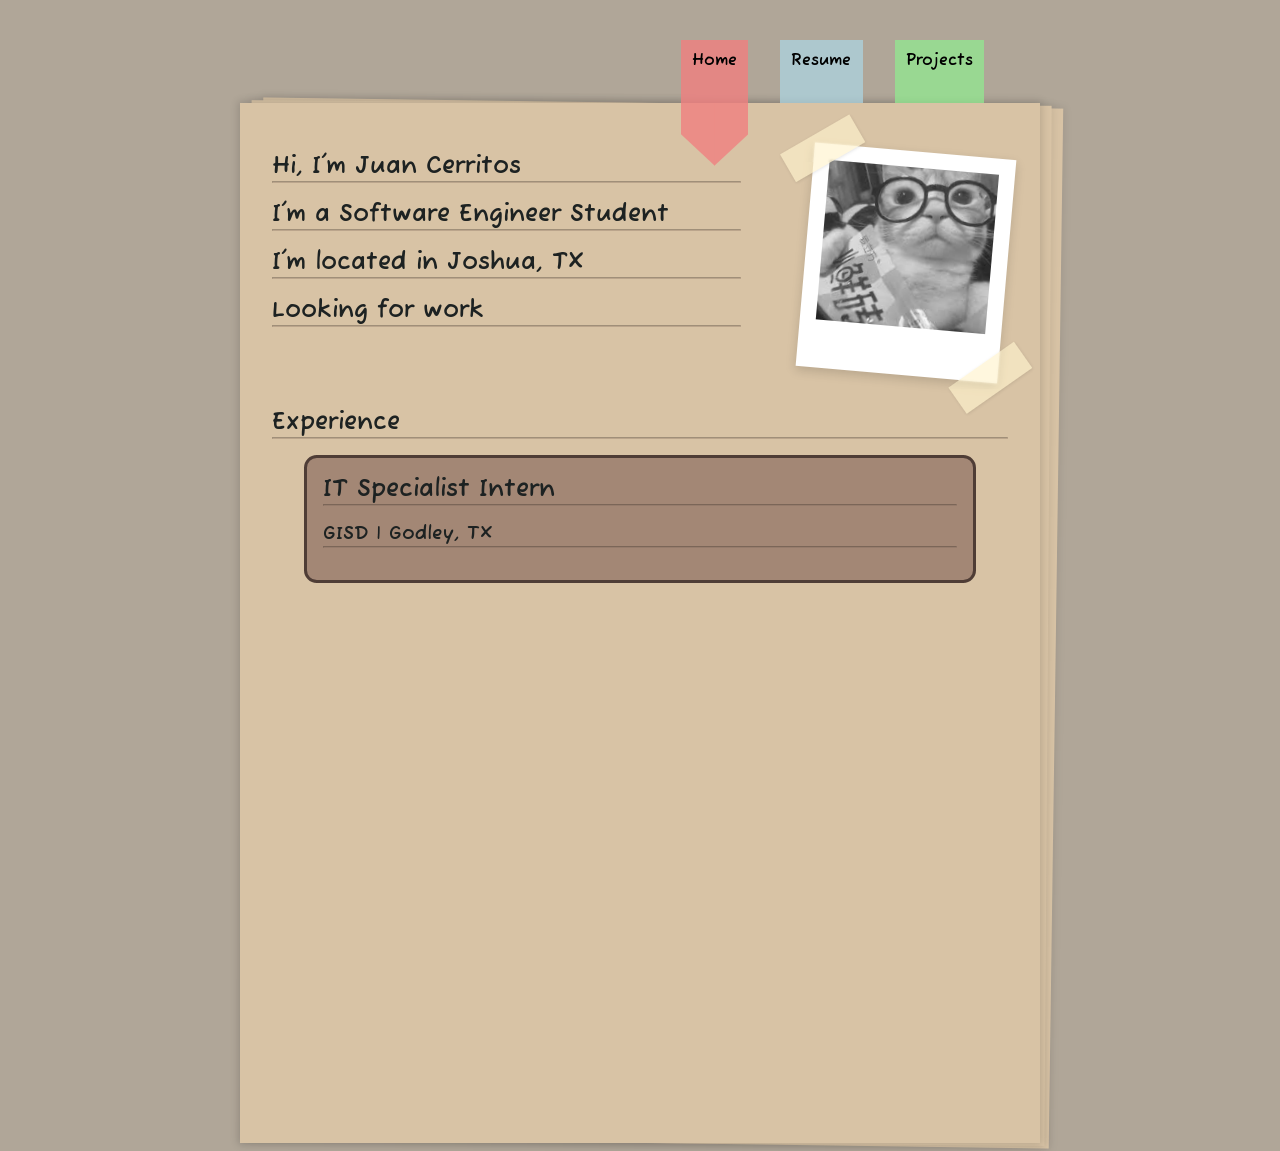
<file: index.html>
<!DOCTYPE html>
<html lang="en">
    <head>
        <link rel="stylesheet" href="index.css">
        <link rel="preconnect" href="https://fonts.googleapis.com">
        <link rel="preconnect" href="https://fonts.gstatic.com" crossorigin>
        <link href="https://fonts.googleapis.com/css2?family=Fuzzy+Bubbles:wght@400;700&display=swap" rel="stylesheet">
        <title>Juan Cerritos</title>
    </head>
    <body>
        <nav>
            <div class="navigationBar" style="position: relative;">
                <div class="homeNavigation">
                    <div>Home</div>
                    <div class="bookmark"></div>
                </div>
                <div class="resumeNavigation">
                    <div>Resume</div>
                </div>
                <div class="projectsNavigation">
                    <div>Projects</div>
                </div>                
            </div>
        </nav>

        <section class="main">
            <div class="top-container">
                <div class="title-container">
                    <h1>Hi, I'm Juan Cerritos</h1>
                    <hr>
                    <h2>I'm a Software Engineer Student</h2>
                    <hr>
                    <h2>I'm located in <b>Joshua, TX</b></h2>
                    <hr>
                    <h2>Looking for work</h2>
                    <hr>
                    
                </div>
                <div class="image-container">
                    <img class="prf" src="Images/cat-pfp.jpg" alt="Profile Photo">
                </div>
            </div>
            <div class="middle-container">
                <div class="experience-container">
                    <h1>Experience</h1>
                    <hr>
                    <div class="job1">
                        <h2>IT Specialist Intern</h2>
                        <hr>
                        <h3>GISD | Godley, TX</h3>
                        <hr>
                    </div>
                </div>
            </div>
        </section>
    </body>
</html>
</file>
<file: index.css>
body {
    background-color: #b0a698;
     background-image:
        radial-gradient(rgb(255, 0, 0) 1px, transparent 0);
    display: flex;
    flex-direction: column;
    align-items: center;
    font-family: "Fuzzy Bubbles", sans-serif;
    font-weight: 700;
    font-style: normal;
}



/* NAVIGATION */
.navigationBar{
    /* background-color: lightblue; */
    display: flex;
    flex-direction: row;
    justify-content: end;
    width: 45rem;
    margin-top: 2rem;
}

.homeNavigation, .resumeNavigation, .projectsNavigation {
    position: relative;
    margin: 0 1em;
    padding: .7rem;
    padding-bottom: 2rem;
    z-index: 10;
}

.homeNavigation{
    background-color: rgba(240, 128, 128, 0.8);
}

.resumeNavigation{
    background-color: rgba(173, 216, 230, 0.70);
}

.resumeNavigation:hover{
    background-color: rgb(173, 216, 230);
}

.projectsNavigation{
    background-color: rgba(144, 238, 144, 0.7);
}

.projectsNavigation:hover{
    background-color: rgb(144, 238, 144);
}

.bookmark::after,
.bookmark::before {
    position: absolute;
    content: '';
    width: 50.3%;
    height: 100%;
    background-color: rgba(240, 128, 128, 0.8);
    bottom: -99%;
    clip-path: polygon(0% 0%, 0% 100%, 27% 54%, 50% 100%, 74% 54%, 100% 100%, 100% 0%);
}

.bookmark::before {
    clip-path: polygon(0 0, 100% 0, 100% 100%, 0% 50%);
    left: 0;
}

.bookmark::after {
    clip-path: polygon(0 0, 100% 0, 100% 50%, 0% 100%);
    right: 0;
}



/* PAPER */
.main {
    background-color: #d8c3a5;
    color: #1d2222;
    position: relative;
    width: 50em;
    height: 65em;
    box-shadow: 0 0 .5rem .1rem rgba(0, 0, 0, 0.14);
    transform-style: preserve-3d;
    
    display: flex;
    flex-direction: column;

}

.main::before,
.main::after {
    content: '';
    position: absolute;
    background-color: #d8c3a5;
    width: 100%;
    height: 100%;
    top: 0;
    box-shadow: 0 0 .5rem .1rem rgba(0, 0, 0, 0.08);
}

.main::before {
    left: 1%;
    transform: rotate(.4deg) translateZ(-1px);
}

.main::after {
    left: 2%;
    transform: rotate(.8deg) translateZ(-2px); 
}



/* Top Container */
.top-container{
    display: grid;
    grid-template-columns: 2fr 1fr;
    margin-top: 1rem;
}

.title-container, .image-container {
    margin: 2rem;
}


h1, h2, h3 {
    margin: 0;
}

hr {
    border-color: #7d675951;
    margin-top: 0;
    margin-bottom: 16px;
}

/* Profile Image */
.image-container {
    transform: rotate(5deg);
    position: relative;
    display: inline-block;
}

.image-container::before,
.image-container::after {
    content: '';
    position: absolute;
    background-color: rgba(255, 243, 204, 0.65);
    width: 5rem;
    height: 2rem;
    box-shadow: 0 1px 3px rgba(0, 0, 0, 0.1);
    backdrop-filter: blur(1px);
    z-index: 1;
}

/* Top-left tape strip */
.image-container::before {
    top: -0.7rem;
    left: -2rem;
    transform: rotate(-35deg);
}

/* Bottom-right tape strip */
.image-container::after {
    bottom: -0.7rem;
    right: -2rem;
    transform: rotate(-40deg);
}

img {
    display: block;
    width: 170px;
    height: 160px;
    object-fit: cover;
    filter: grayscale();
    border: solid 1rem white;
    border-bottom: solid 3rem white;
    box-shadow: 0 4px 10px rgba(0, 0, 0, 0.15);
}




.experience-container, .job1{
    margin: 0 2rem;
}

.job1{
    background-color: #a38775;
    border: solid #4f3d36;
    border-radius: 0.8rem;
    padding: 1rem;

}
</file>
